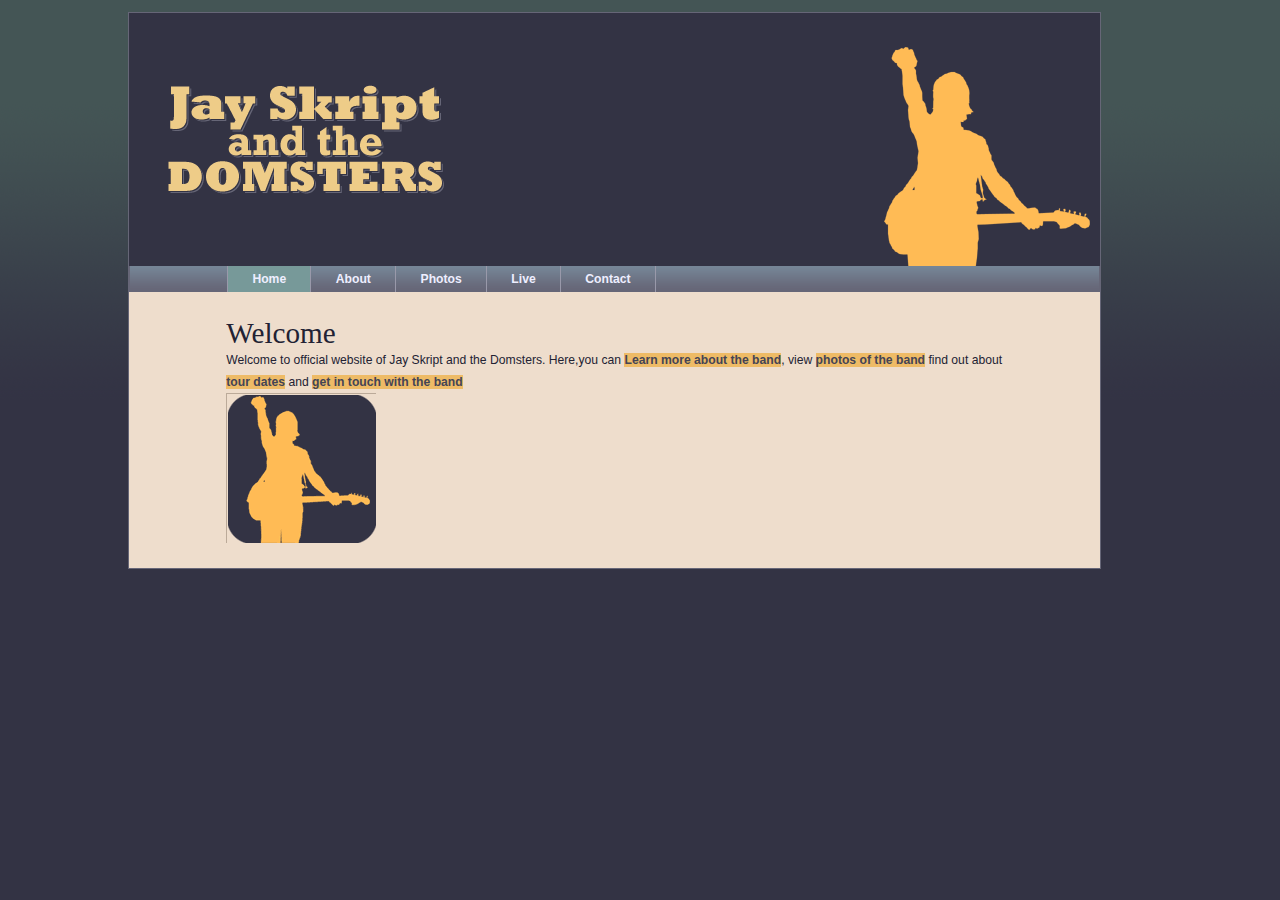
<file: work/index.html>
<!DOCTYPE html>
<html lang="en">
<head>
	<meta charset="UTF-8">
	<title>Jay Skript and the Domsters</title>
	<script src="../work/scripts/modernizr-custom.js"></script>
	<link rel="stylesheet" media="screen" href="../work/styles/basic.css">
</head>
<body>
	<header>
		<img src="../work/images/logo.gif" alt="Jay Skript and the Domsters">
		<nav>
			<ul>
				<li><a href="index.html">Home</a></li>
				<li><a href="about.html">About</a></li>
				<li><a href="photos.html">Photos</a></li>
				<li><a href="live.html">Live</a></li>
				<li><a href="contact.html">Contact</a></li>
			</ul>
		</nav>
	</header>
	<article>
		<h1>Welcome</h1>
		<p id="intro">
	Welcome to official website of Jay Skript and the Domsters.
	Here,you can <a href="about.html" title="about">Learn more about the band</a>,
	view <a href="photos.html" title="Photos">photos of the band</a>
	find out about <a href="live.html" title="Tour Date">tour dates</a>
	and <a href="contact.html" title="Contact">get in touch with the band</a>
</p>
	</article>	
	<script src="../work/scripts/global.js"></script>
</body>
</html>
</file>
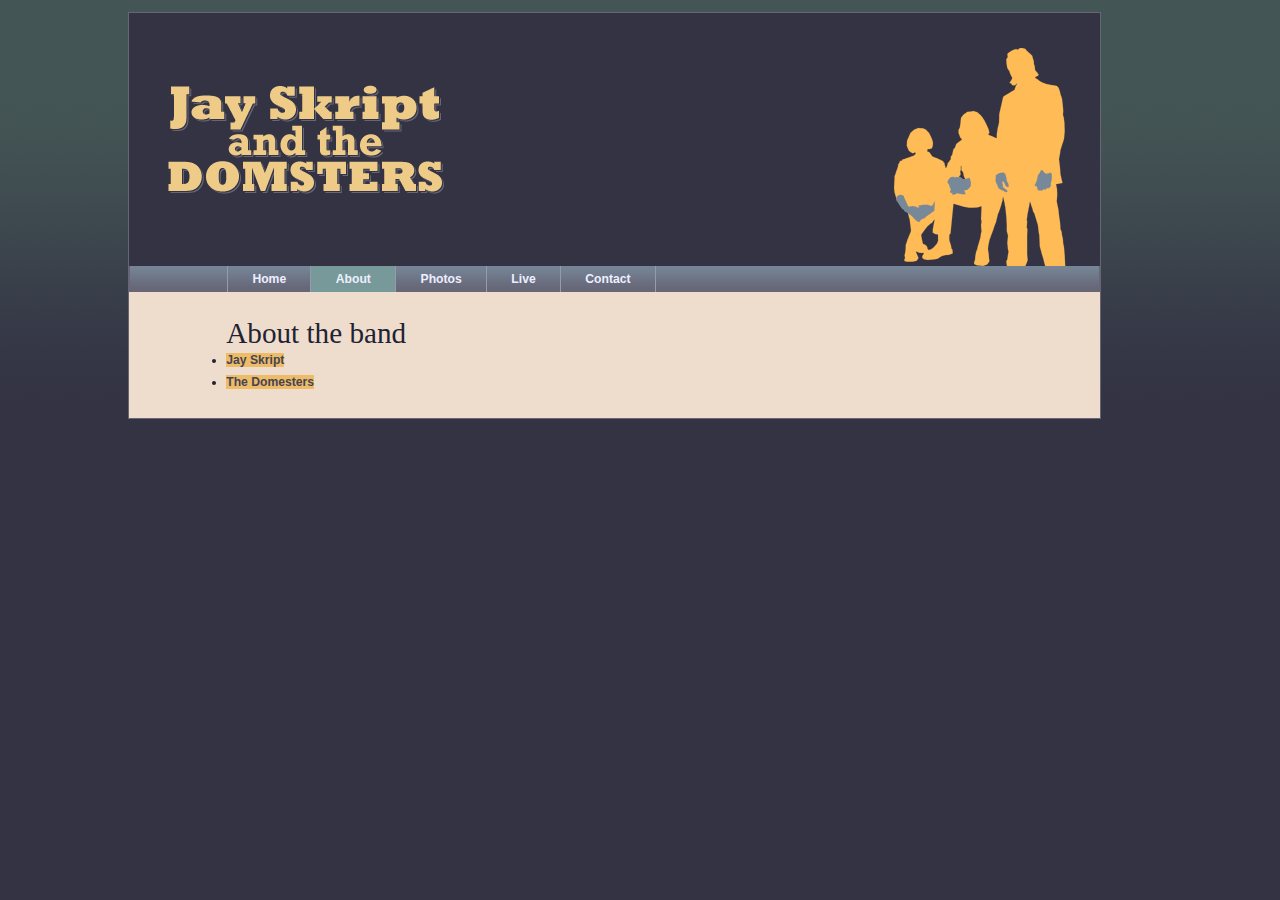
<file: work/about.html>
<!DOCTYPE html>
<html lang="en">
<head>
	<meta charset="UTF-8">
	<title>Jay Skript and the Domsters</title>
	<script src="../work/scripts/modernizr-custom.js"></script>
	<link rel="stylesheet" media="screen" href="../work/styles/basic.css">
</head>
<body>
	<header>
		<img src="../work/images/logo.gif" alt="Jay Skript and the Domsters">
		<nav>
			<ul>
				<li><a href="index.html">Home</a></li>
				<li><a href="about.html">About</a></li>
				<li><a href="photos.html">Photos</a></li>
				<li><a href="live.html">Live</a></li>
				<li><a href="contact.html">Contact</a></li>
			</ul>
		</nav>
	</header>
	<article>
		<h1>About the band</h1>
		<nav>
			<ul>
				<li><a href="#jay">Jay Skript</a></li>
				<li><a href="#domsters">The Domesters</a></li>
			</ul>	
		</nav>
		<section id="jay">
			<h2>Jay Skript</h2>
			<p>Jay Skrept is going to rock your world!</p>
			<p>Togather with his compatriots thr Domsters,
			Jay is set for world domination. Just you wait and see.</p>
			<p>Jay Script has been on the secce scine the mid 1990s.
			His talent hasn't always been recogenized or fully appriciated.
		In the early days, he was often unfavorably compared to bigger,
	similarly named artists. That's all in the past now</p>
		</section>
		<section id="domsters">
			<h2>The Domsters</h2>
			<p>The Domsters have been around, in one form or another,
			for almost as long. It's only in the past few years that the domesters have settled down to their current, stable lineup.
		    Now they're a rock-solid bunch:methodcial and dependable.</p>
		</section>
	</article>
	<script src="../work/scripts/global.js"></script>	
</body>
</html>
</file>
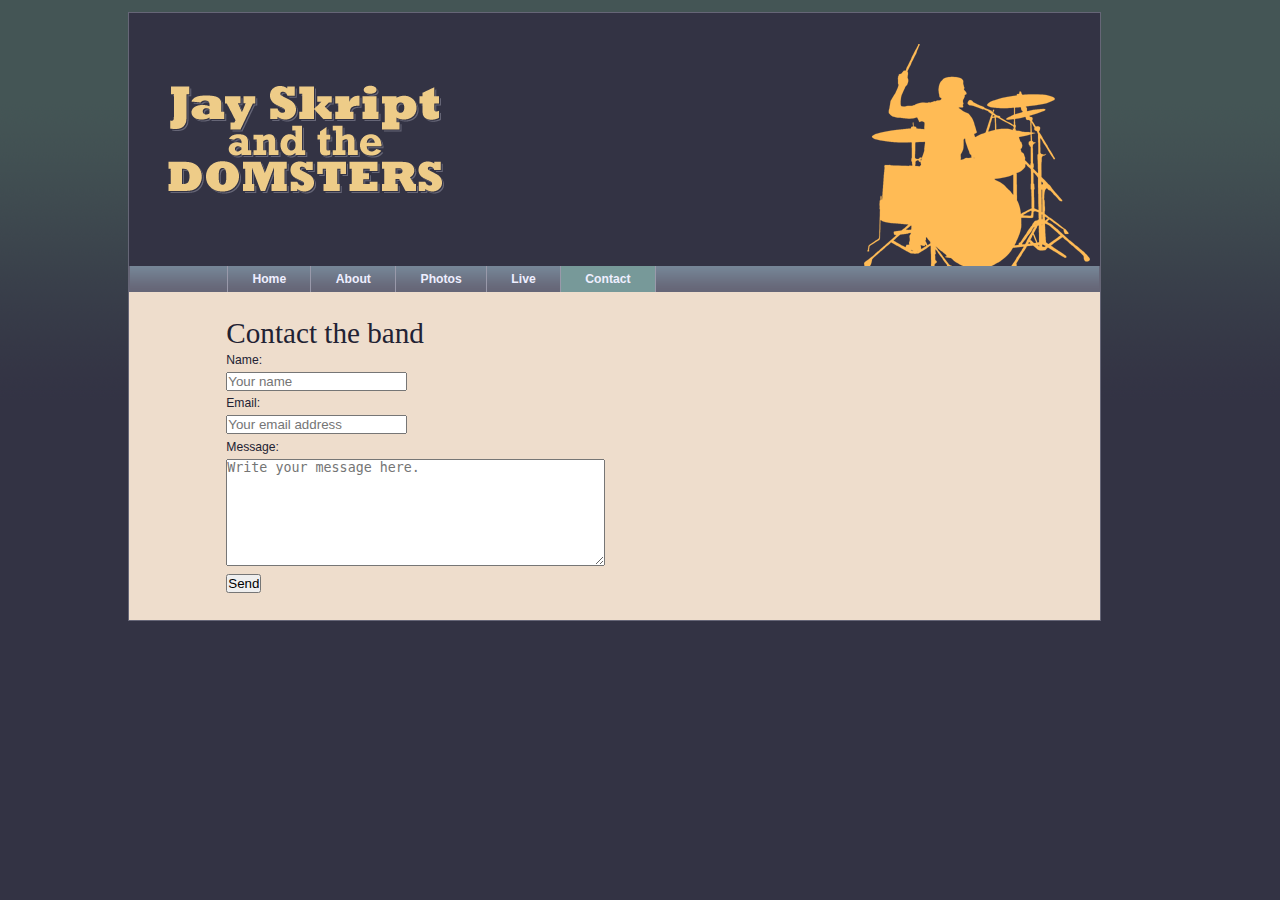
<file: work/contact.html>
<!DOCTYPE html>
<html lang="en">
<head>
	<meta charset="UTF-8">
	<title>Jay Skript and the Domsters</title>
	<script src="../work/scripts/modernizr-custom.js"></script>
	<link rel="stylesheet" media="screen" href="../work/styles/basic.css">
</head>
<body>
	<header>
		<img src="../work/images/logo.gif" alt="Jay Skript and the Domsters">
		<nav>
			<ul>
				<li><a href="index.html">Home</a></li>
				<li><a href="about.html">About</a></li>
				<li><a href="photos.html">Photos</a></li>
				<li><a href="live.html">Live</a></li>
				<li><a href="contact.html">Contact</a></li>
			</ul>
		</nav>
	</header>
	<article>
		<h1>Contact the band</h1>
		<form method="post" action="submit.html">
			<fieldset>
				<p>
					<label for="name">Name:</label>
					<input type="text" id="name" name="name"
					placeholder="Your name" required="required" />
				</p>
				<p>
					<label for="email">Email:</label>
					<input type="email" id="email" name="email"
					placeholder="Your email address" required="required" />
				</p>
				<p>
					<label for="message">Message:</label>
					<textarea name="message" id="message" cols="45" rows="7" required="required" 
					placeholder="Write your message here."></textarea>
				</p>
				<input type="submit" value="Send">
			</fieldset>
		</form>
	</article>
	<script src="../work/scripts/global.js"></script>	
</body>
</html>
</file>
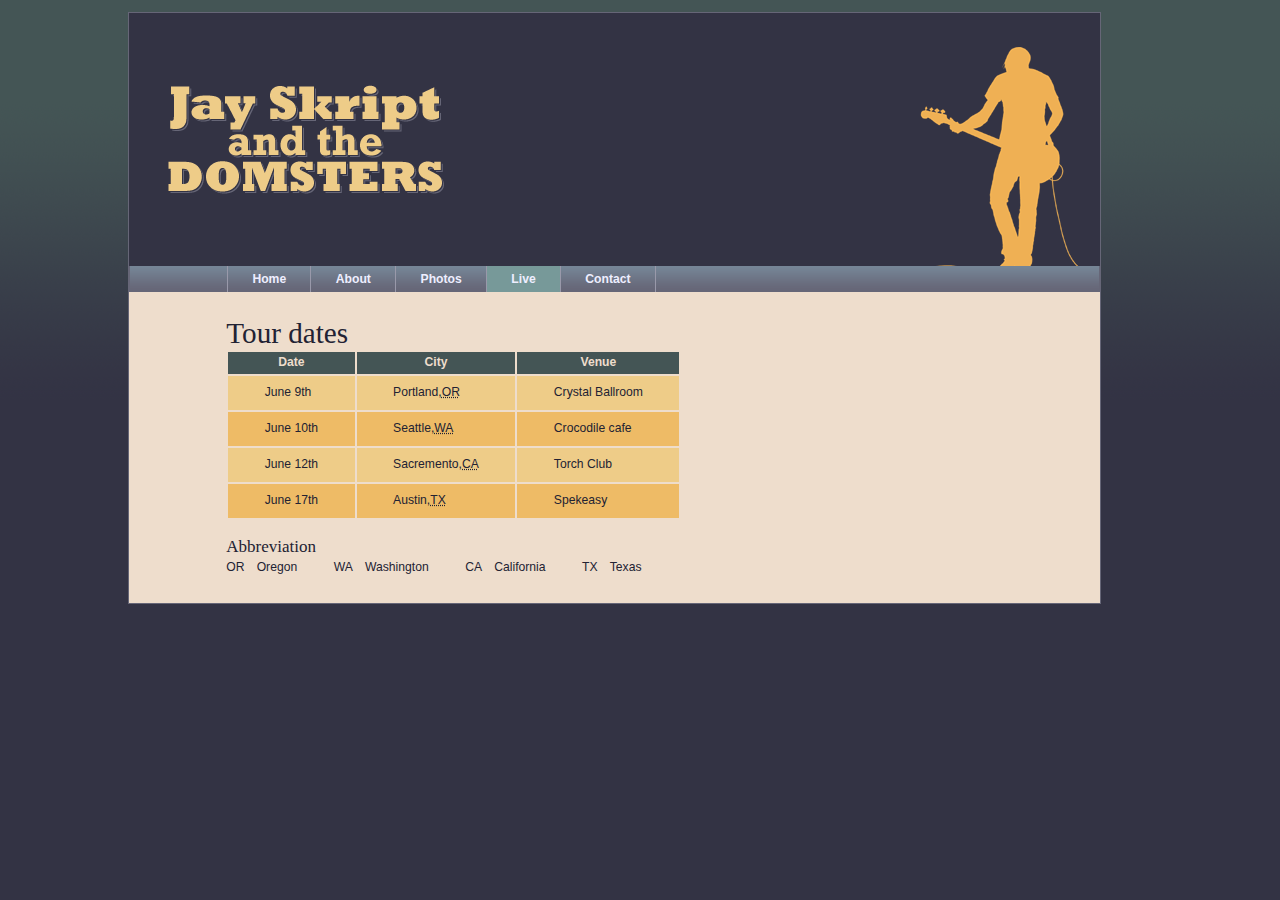
<file: work/live.html>
<!DOCTYPE html>
<html lang="en">
<head>
	<meta charset="UTF-8">
	<title>Jay Skript and the Domsters</title>
	<script src="../work/scripts/modernizr-custom.js"></script>
	<link rel="stylesheet" media="screen" href="../work/styles/basic.css">
</head>
<body>
	<header>
		<img src="../work/images/logo.gif" alt="Jay Skript and the Domsters">
		<nav>
			<ul>
				<li><a href="index.html">Home</a></li>
				<li><a href="about.html">About</a></li>
				<li><a href="photos.html">Photos</a></li>
				<li><a href="live.html">Live</a></li>
				<li><a href="contact.html">Contact</a></li>
			</ul>
		</nav>
	</header>
	<article>
		<h1>Tour dates</h1>
		<table summary="when and where you can see the band">
			<thead>
				<tr>
					<th>Date</th>
					<th>City</th>
					<th>Venue</th>
				</tr>
			</thead>
			<tbody>
				<tr>
				<td>June 9th</td>
				<td>Portland,<abbr title="Oregon">OR</abbr></td>
				<td>Crystal Ballroom</td>
			</tr>
			<tr>
				<td>June 10th</td>
				<td>Seattle,<abbr title="Washington">WA</abbr></td>
				<td>Crocodile cafe</td>
			</tr>
			<tr>
				<td>June 12th</td>
				<td>Sacremento,<abbr title="California">CA</abbr></td>
				<td>Torch Club</td>
			</tr>
			<tr>
				<td>June 17th</td>
				<td>Austin,<abbr title="Texas">TX</abbr></td>
				<td>Spekeasy</td>
			</tr>		
			</tbody>
		</table>
	</article>
	<script src="../work/scripts/global.js"></script>	
</body>
</html>
</file>
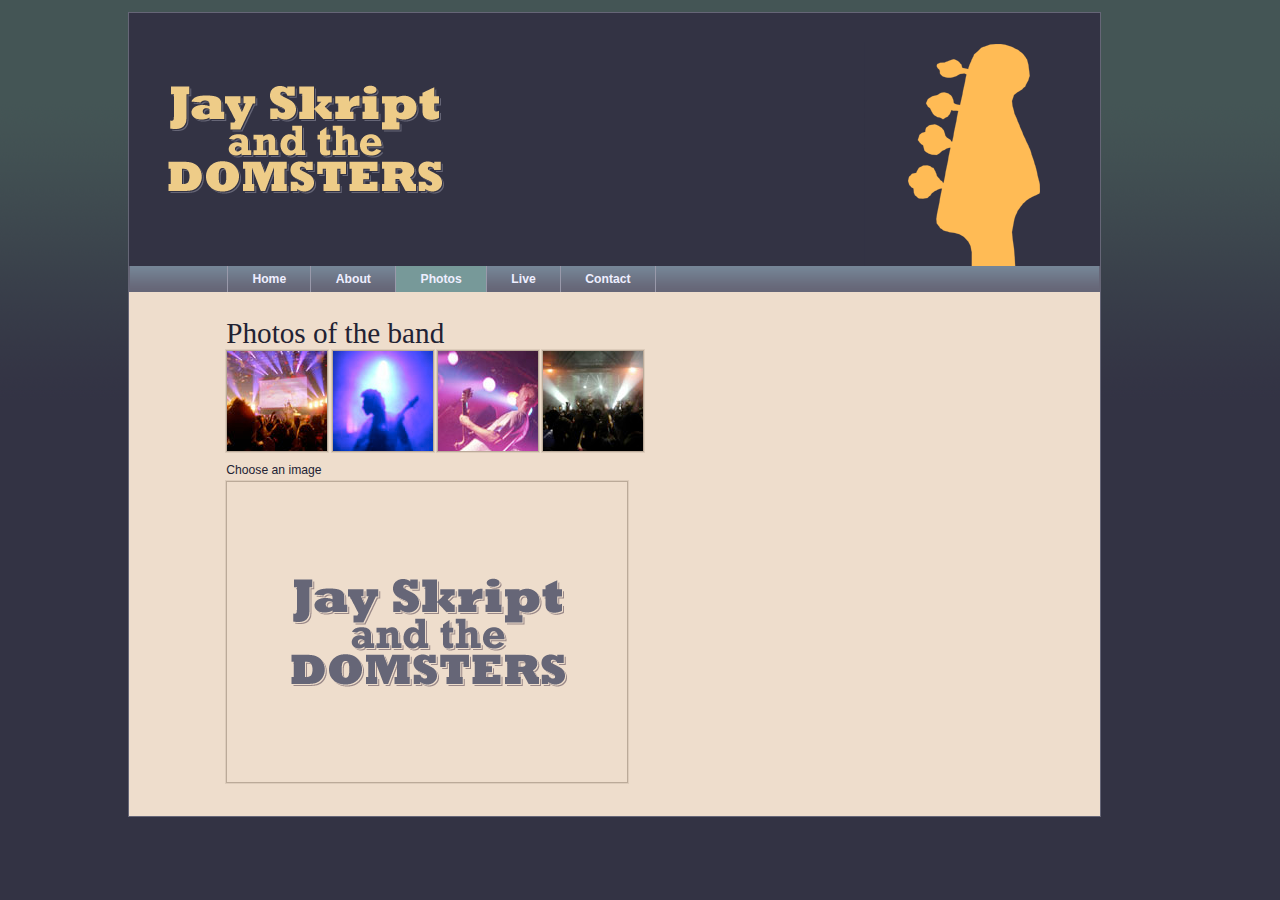
<file: work/photos.html>
<!DOCTYPE html>
<html lang="en">
<head>
	<meta charset="UTF-8">
	<title>Jay Skript and the Domsters</title>
	<script src="../work/scripts/modernizr-custom.js"></script>
	<link rel="stylesheet" media="screen" href="../work/styles/basic.css">
</head>
<body>
	<header>
		<img src="../work/images/logo.gif" alt="Jay Skript and the Domsters">
		<nav>
			<ul>
				<li><a href="index.html">Home</a></li>
				<li><a href="about.html">About</a></li>
				<li><a href="photos.html">Photos</a></li>
				<li><a href="live.html">Live</a></li>
				<li><a href="contact.html">Contact</a></li>
			</ul>
		</nav>
	</header>
	<article>
		<h1>Photos of the band</h1>
		<ul id="imagegallery">
			<li>
				<a href="../work/images/photos/concert.jpg" title="The crowd goes wild">
					<img src="../work/images/photos/thumbnail_concert.jpg" alt="the band in concert">
				</a>
			</li>
			<li>
				<a href="../work/images/photos/bassist.jpg" title="An atmospheric monent">
					<img src="../work/images/photos/thumbnail_bassist.jpg" alt="the bassist">
				</a>
			</li>
			<li>
				<a href="../work/images/photos/guitarist.jpg" title="Rocking out">
					<img src="../work/images/photos/thumbnail_guitarist.jpg" alt="the guitarist">
				</a>
			</li>
			<li>
				<a href="../work/images/photos/crowd.jpg" title="Encore! Encore!">
					<img src="../work/images/photos/thumbnail_crowd.jpg" alt="the audience">
				</a>
			</li>
		</ul>
	</article>
	<script src="../work/scripts/global.js"></script>	
</body>
</html>
</file>
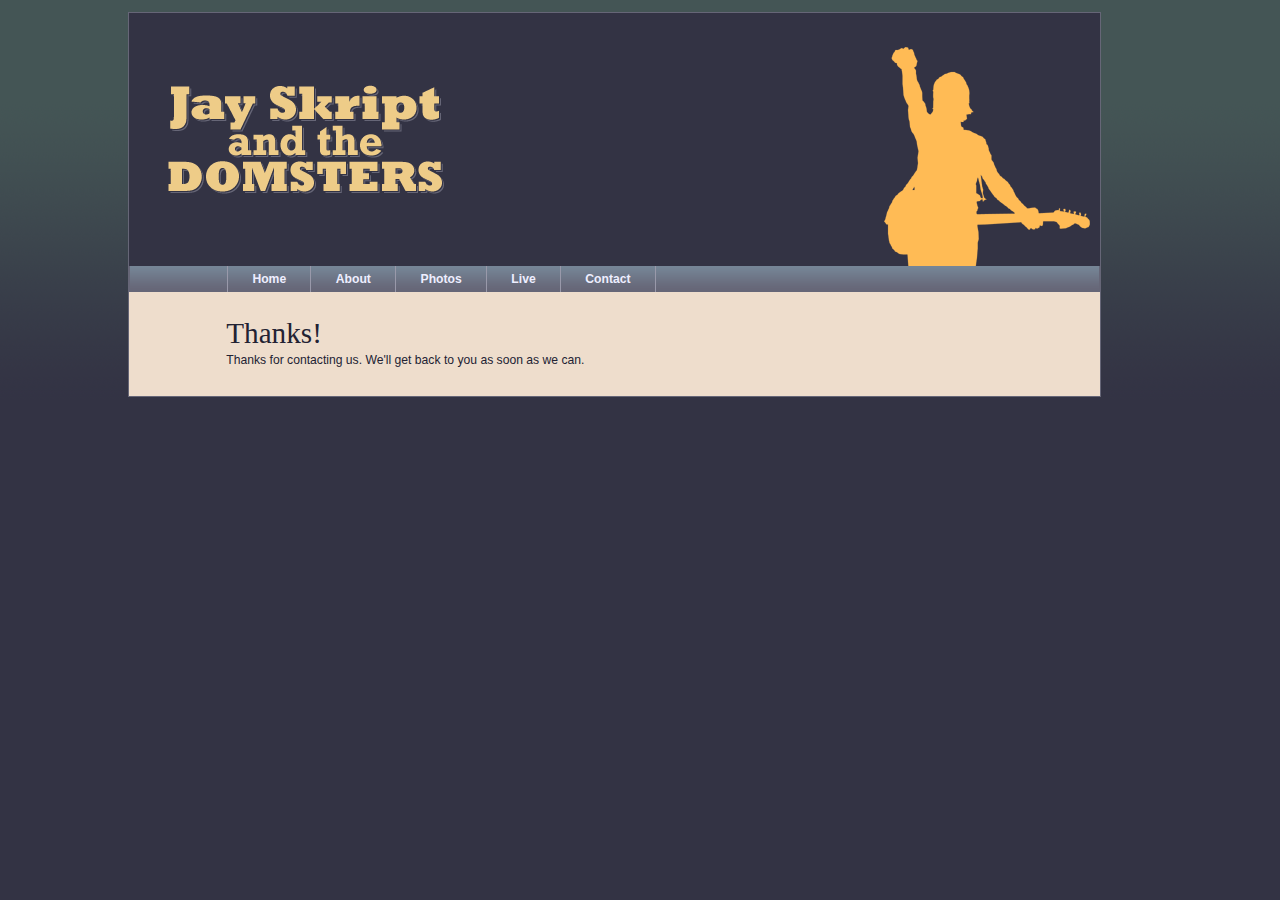
<file: work/submit.html>
<!DOCTYPE html>
<html lang="en">
<head>
	<meta charset="UTF-8">
	<title>Jay Skript and the Domsters</title>
	<script src="../work/scripts/modernizr-custom.js"></script>
	<link rel="stylesheet" media="screen" href="../work/styles/basic.css">
</head>
<body>
	<header>
		<img src="../work/images/logo.gif" alt="Jay Skript and the Domsters">
		<nav>
			<ul>
				<li><a href="index.html">Home</a></li>
				<li><a href="about.html">About</a></li>
				<li><a href="photos.html">Photos</a></li>
				<li><a href="live.html">Live</a></li>
				<li><a href="contact.html">Contact</a></li>
			</ul>
		</nav>
	</header>
	<article>
		<h1>Thanks!</h1>
		<p>Thanks for contacting us. We'll get back to you as soon as we can.</p>		
	</article>
	<script src="../work/scripts/global.js"></script>	
</body>
</html>
</file>
<file: work/styles/basic.css>
@import url(layout.css);
@import url(color.css);
@import url(typography.css);
</file>
